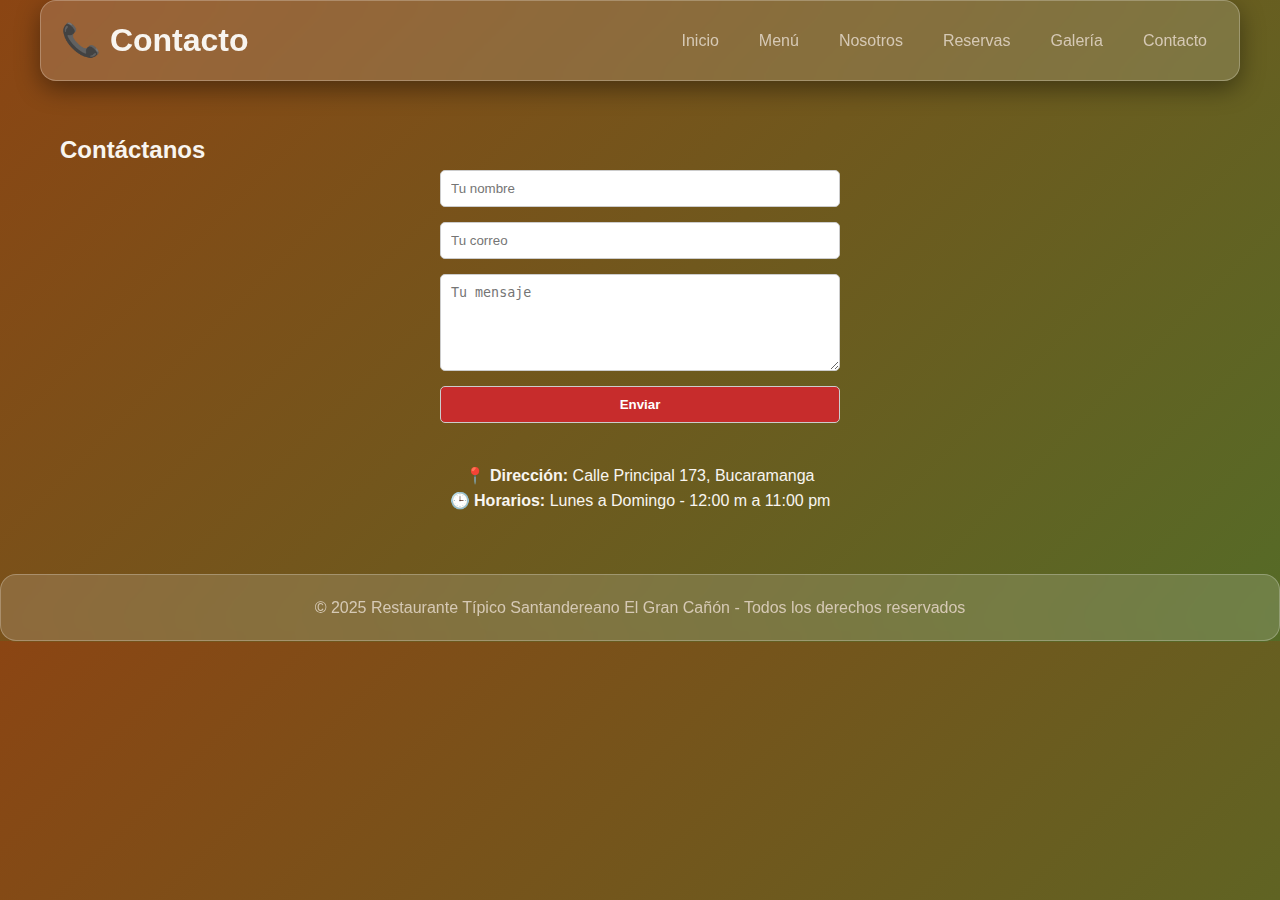
<file: contacto.html>
<!DOCTYPE html>
<html lang="es">
<head>
  <meta charset="UTF-8">
  <meta name="viewport" content="width=device-width, initial-scale=1.0">
  <title>Contacto - Restaurante Típico Santandereano El Gran Cañón</title>
  <link rel="stylesheet" href="style.css">
</head>
<body>
  <header class="header container">
    <h1>📞 Contacto</h1>
    <nav>
      <a href="index.html">Inicio</a>
      <a href="menu.html">Menú</a>
      <a href="nosotros.html">Nosotros</a>
      <a href="reservas.html">Reservas</a>
      <a href="galeria.html">Galería</a>
      <a href="contacto.html">Contacto</a>
    </nav>
  </header>

  <main class="container">
    <h2>Contáctanos</h2>
    <form class="form">
      <input type="text" placeholder="Tu nombre" required>
      <input type="email" placeholder="Tu correo" required>
      <textarea placeholder="Tu mensaje" rows="5" required></textarea>
      <button type="submit" class="btn">Enviar</button>
    </form>

    <div style="margin-top:40px; text-align:center;">
      <p><strong>📍 Dirección:</strong> Calle Principal 173, Bucaramanga</p>
      <p><strong>🕒 Horarios:</strong> Lunes a Domingo - 12:00 m a 11:00 pm</p>
    </div>
</main>

  <footer class="footer">
    <p>© 2025 Restaurante Típico Santandereano El Gran Cañón - Todos los derechos reservados</p>
  </footer>
</body>
</html>
</file>
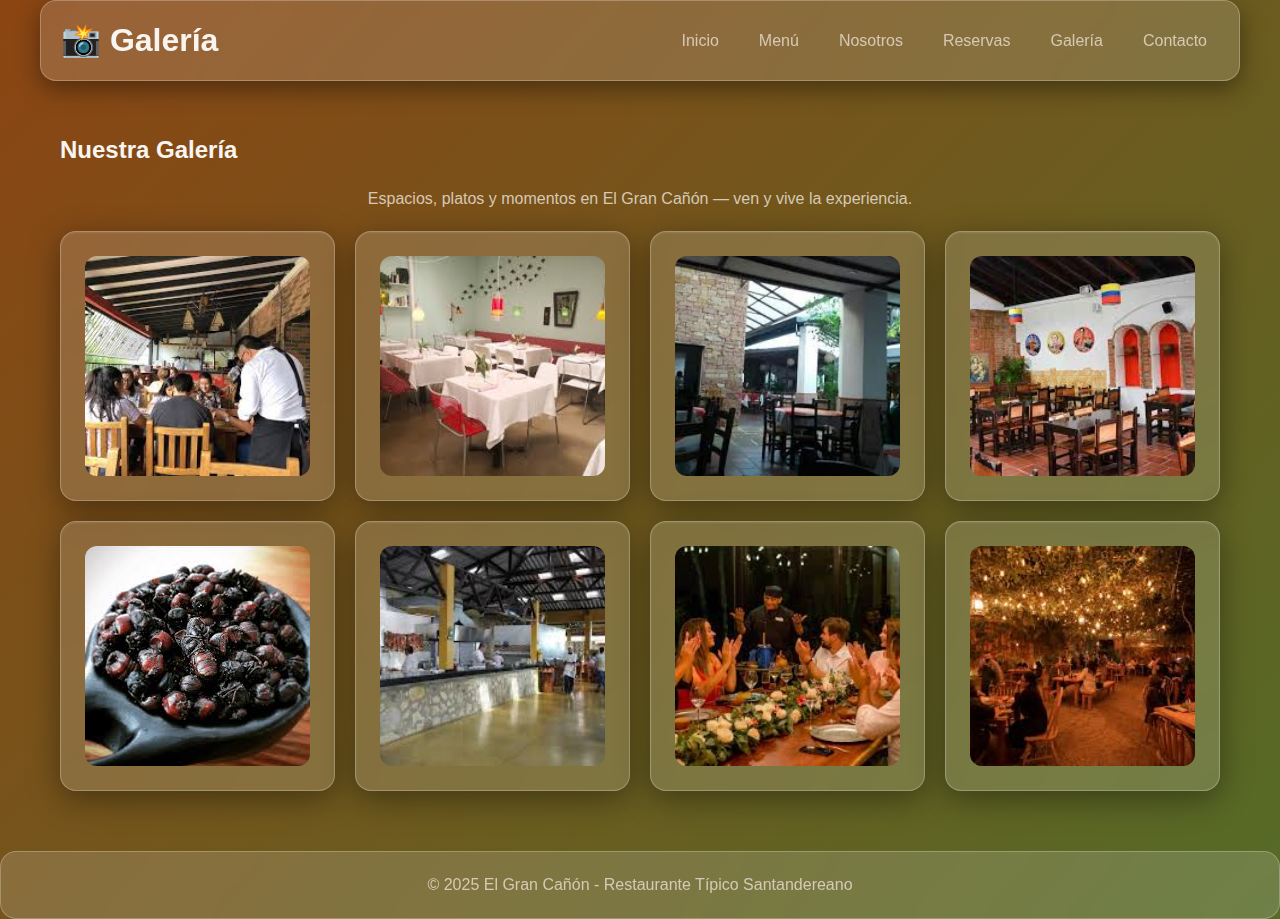
<file: galeria.html>
<!DOCTYPE html>
<html lang="es">
<head>
  <meta charset="UTF-8" />
  <meta name="viewport" content="width=device-width, initial-scale=1.0"/>
  <title>Galería - El Gran Cañón</title>
  <link rel="stylesheet" href="style.css"> <!-- o estilos.css si ese usas -->
</head>
<body>
  <header class="header container">
    <h1>📸 Galería</h1>
    <nav>
      <a href="index.html">Inicio</a>
      <a href="menu.html">Menú</a>
      <a href="nosotros.html">Nosotros</a>
      <a href="reservas.html">Reservas</a>
      <a href="galeria.html">Galería</a>
      <a href="contacto.html">Contacto</a>
    </nav>
  </header>

  <section class="container" style="margin-top:30px;">
    <h2 style="margin-bottom:16px;">Nuestra Galería</h2>
    <p style="text-align:center; color:var(--muted); max-width:900px; margin:0 auto 20px;">
      Espacios, platos y momentos en El Gran Cañón — ven y vive la experiencia.
    </p>

    <div class="grid grid-3">
      <div class="card"><img src="imagenes/comedor.jpg" alt="Interior del restaurante 1"></div>
      <div class="card"><img src="imagenes/comedor2.jpg" alt="Interior del restaurante 2"></div>
      <div class="card"><img src="imagenes/comedor3.jpg" alt="Terraza o espacio exterior"></div>
      <div class="card"><img src="imagenes/comedor4.jpg" alt="Cocina / preparación de platos"></div>

      <div class="card"><img src="imagenes/tipico.jpg" alt="Plato típico - primer plano"></div>
      <div class="card"><img src="imagenes/mesa.jpg" alt="Mesa servida para clientes"></div>
      <div class="card"><img src="imagenes/evento.jpg" alt="Evento / reunión en el restaurante"></div>
      <div class="card"><img src="imagenes/nocturno.jpg" alt="Ambiente nocturno / iluminación"></div>
    </div>
  </section>

  <footer class="footer" style="margin-top:40px;">
    <p>© 2025 El Gran Cañón - Restaurante Típico Santandereano</p>
  </footer>
</body>
</html>
</file>
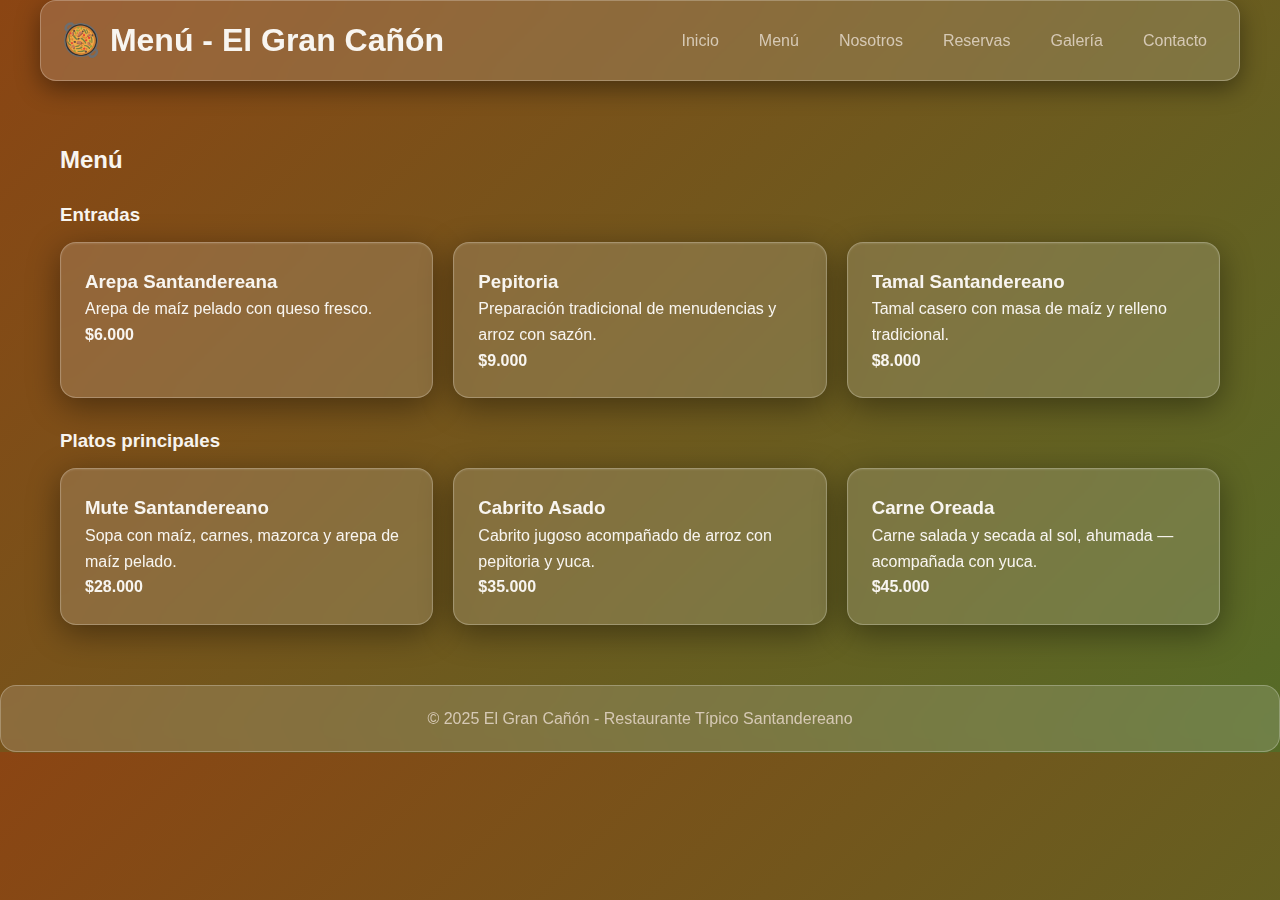
<file: menu.html>
<!DOCTYPE html>
<html lang="es">
<head>
  <meta charset="UTF-8" />
  <meta name="viewport" content="width=device-width, initial-scale=1.0"/>
  <title>Menú - El Gran Cañón</title>
  <link rel="stylesheet" href="style.css">
</head>
<body>
  <header class="header container">
    <h1>🥘 Menú - El Gran Cañón</h1>
    <nav>
      <a href="index.html">Inicio</a>
      <a href="menu.html">Menú</a>
      <a href="nosotros.html">Nosotros</a>
      <a href="reservas.html">Reservas</a>
      <a href="galeria.html">Galería</a>
      <a href="contacto.html">Contacto</a>
    </nav>
  </header>

  <section class="container" style="margin-top:30px;">
    <h2 style="text-align:left; margin:10px 0 20px;">Menú</h2>

    <!-- ENTRADAS (SIN IMÁGENES) -->
    <h3 style="margin-bottom:12px;">Entradas</h3>
    <div class="grid grid-3">
      <div class="card">
        <h3>Arepa Santandereana</h3>
        <p>Arepa de maíz pelado con queso fresco.</p>
        <p><strong>$6.000</strong></p>
      </div>

      <div class="card">
        <h3>Pepitoria</h3>
        <p>Preparación tradicional de menudencias y arroz con sazón.</p>
        <p><strong>$9.000</strong></p>
      </div>

      <div class="card">
        <h3>Tamal Santandereano</h3>
        <p>Tamal casero con masa de maíz y relleno tradicional.</p>
        <p><strong>$8.000</strong></p>
      </div>
    </div>

    <!-- PRINCIPALES (SIN IMÁGENES) -->
    <h3 style="margin:28px 0 12px;">Platos principales</h3>
    <div class="grid grid-3">
      <div class="card">
        <h3>Mute Santandereano</h3>
        <p>Sopa con maíz, carnes, mazorca y arepa de maíz pelado.</p>
        <p><strong>$28.000</strong></p>
      </div>

      <div class="card">
        <h3>Cabrito Asado</h3>
        <p>Cabrito jugoso acompañado de arroz con pepitoria y yuca.</p>
        <p><strong>$35.000</strong></p>
      </div>

      <div class="card">
        <h3>Carne Oreada</h3>
        <p>Carne salada y secada al sol, ahumada — acompañada con yuca.</p>
        <p><strong>$45.000</strong></p>
      </div>
    </div>
  </section>

  <footer class="footer" style="margin-top:40px;">
    <p>© 2025 El Gran Cañón - Restaurante Típico Santandereano</p>
  </footer>
</body>
</html>
</file>
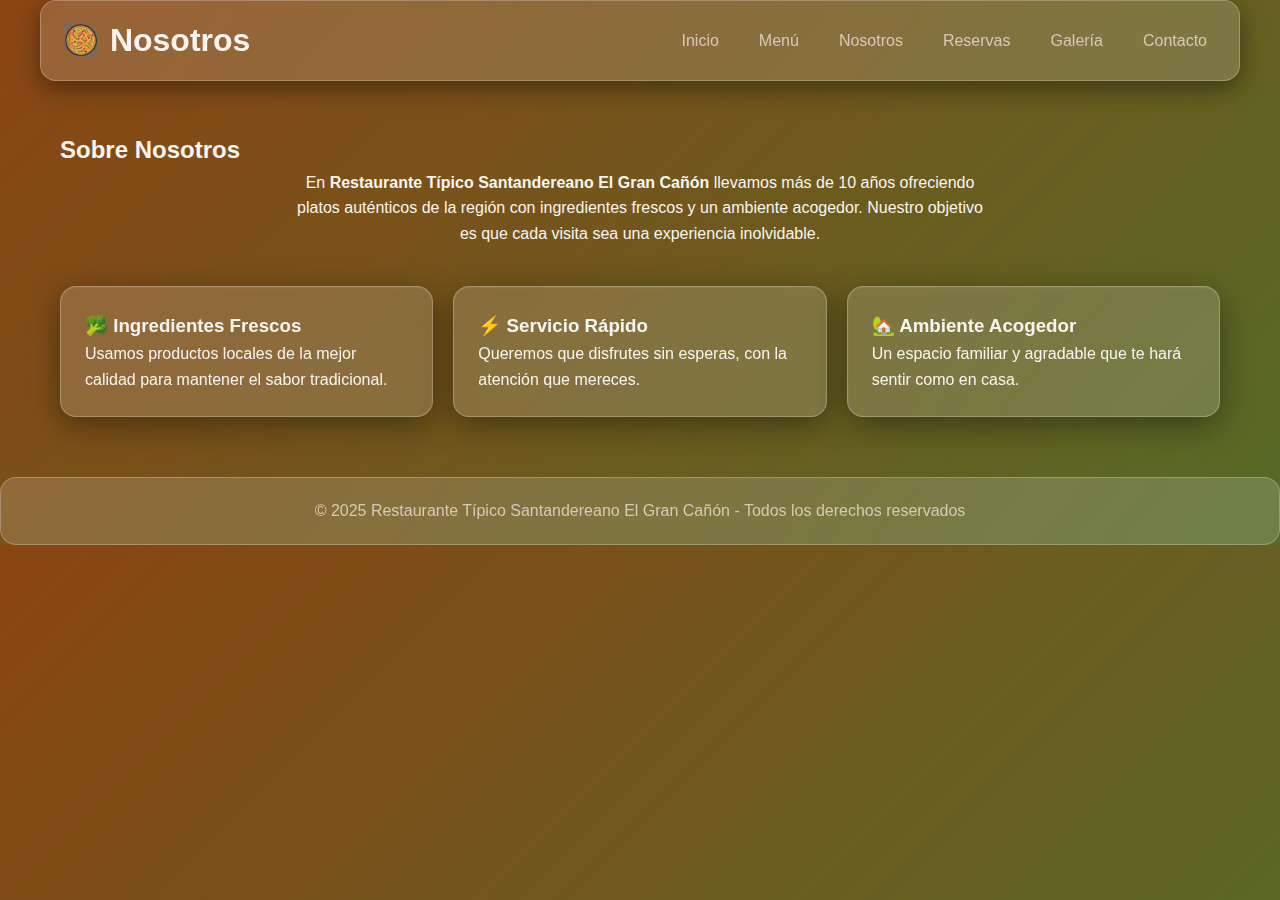
<file: nosotros.html>
<!DOCTYPE html>
<html lang="es">
<head>
  <meta charset="UTF-8">
  <meta name="viewport" content="width=device-width, initial-scale=1.0">
  <title>Nosotros - Restaurante Típico Santandereano El Gran Cañón</title>
  <link rel="stylesheet" href="style.css">
</head>
<body>
  <header class="header container">
    <h1>🥘 Nosotros</h1>
    <nav>
      <a href="index.html">Inicio</a>
      <a href="menu.html">Menú</a>
      <a href="nosotros.html">Nosotros</a>
      <a href="reservas.html">Reservas</a>
      <a href="galeria.html">Galería</a>
      <a href="contacto.html">Contacto</a>
    </nav>
  </header>

  <section class="container">
    <h2>Sobre Nosotros</h2>
    <p style="text-align:center; max-width:700px; margin:auto;">
      En <strong>Restaurante Típico Santandereano El Gran Cañón</strong> llevamos más de 10 años ofreciendo 
      platos auténticos de la región con ingredientes frescos y un ambiente acogedor.  
      Nuestro objetivo es que cada visita sea una experiencia inolvidable.
    </p>

    <div class="grid grid-3" style="margin-top:40px;">
      <div class="card">
        <h3>🥦 Ingredientes Frescos</h3>
        <p>Usamos productos locales de la mejor calidad para mantener el sabor tradicional.</p>
      </div>
      <div class="card">
        <h3>⚡ Servicio Rápido</h3>
        <p>Queremos que disfrutes sin esperas, con la atención que mereces.</p>
      </div>
      <div class="card">
        <h3>🏡 Ambiente Acogedor</h3>
        <p>Un espacio familiar y agradable que te hará sentir como en casa.</p>
      </div>
    </div>
  </section>

  <footer class="footer">
    <p>© 2025 Restaurante Típico Santandereano El Gran Cañón - Todos los derechos reservados</p>
  </footer>
</body>
</html>
</file>
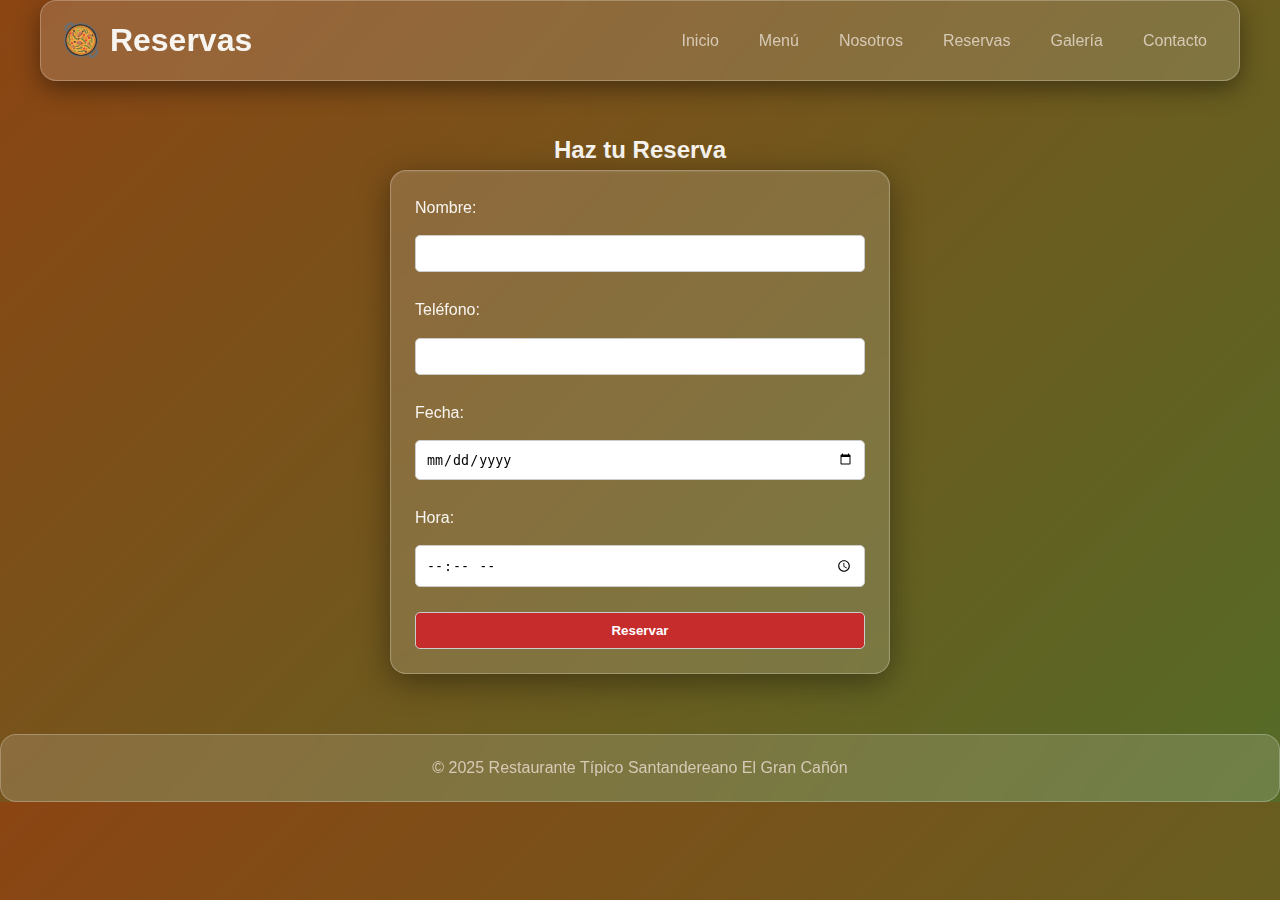
<file: reservas.html>
<!DOCTYPE html>
<html lang="es">
<head>
  <meta charset="UTF-8">
  <meta name="viewport" content="width=device-width, initial-scale=1.0">
  <title>Reservas - Restaurante Típico Santandereano El Gran Cañón</title>
  <link rel="stylesheet" href= "style.css">
</head>
<body>
  <header class="header container">
    <h1>🥘 Reservas</h1>
    <nav>
      <a href="index.html">Inicio</a>
      <a href="menu.html">Menú</a>
      <a href="nosotros.html">Nosotros</a>
      <a href="reservas.html">Reservas</a>
      <a href="galeria.html">Galería</a>
      <a href="contacto.html">Contacto</a>
    </nav>
  </header>

  <section class="container">
    <h2 style="text-align:center;">Haz tu Reserva</h2>
    <form class="card form" style="max-width:500px; margin:auto;">
      <label>Nombre:</label>
      <input type="text" style="width:100%; margin-bottom:10px;">
      
      <label>Teléfono:</label>
      <input type="tel" style="width:100%; margin-bottom:10px;">
      
      <label>Fecha:</label>
      <input type="date" style="width:100%; margin-bottom:10px;">
      
      <label>Hora:</label>
      <input type="time" style="width:100%; margin-bottom:10px;">
      
      <button type="submit" class="btn btn-primary">Reservar</button>
    </form>
  </section>

  <footer class="footer">
    <p>© 2025 Restaurante Típico Santandereano El Gran Cañón</p>
  </footer>
</body>
</html>
</file>
<file: style.css>
/* =============================
   VARIABLES GLOBALES
   ============================= */
:root {
  --bg: linear-gradient(135deg, #8b4513, #556b27); 
  /* 🎨 Fondo con degradado oscuro para dar más riqueza visual 
     que un color plano. Ayuda a que el "vidrio" se note más. */
        
  --text: #f8f5f0; /* Color de texto principal (blanco, buen contraste). */
  --muted: #d6c9b5; /* Texto secundario en gris claro. */

  /* Colores de acento para botones, enlaces y detalles. */
  --accent-1: #f4a300; /* Naranja brillante. */
  --accent-2: #c72c2c; /* Rojo cálido. */

  /* 🎭 Glassmorphism (parámetros base) */
  --card: rgba(255,255,255,0.15); 
  /* Fondo translúcido → simula vidrio al dejar pasar parte del fondo. */
  
  --glass-blur: 16px; 
  /* Nivel de desenfoque que se aplica detrás del "vidrio". 
     Entre más alto, más difuso se ve el fondo. */

  --border-glass: rgba(255,255,255,0.25); 
  /* Borde semitransparente blanco que da el efecto de borde iluminado. */

  --radius: 16px; /* Bordes redondeados → suaves y modernos. */
  --max-width: 1200px; /* Máximo ancho del contenedor. */
}

/* =============================
   RESET + ESTILO BASE
   ============================= */
* { 
  margin: 0; 
  padding: 0; 
  box-sizing: border-box; 
  /* 🔧 Reset básico → quita márgenes/paddings por defecto 
     y hace que padding/border se incluyan en el ancho total. */
}

body {
  font-family: 'Inter', sans-serif; /* Fuente moderna y legible. */
  background: var(--bg); /* Aplica el degradado de fondo global. */
  color: var(--text); /* Texto blanco por defecto. */
  line-height: 1.6; /* Espaciado cómodo entre líneas. */
}

a { 
  color: inherit; /* Los enlaces usan el mismo color que el texto. */
  text-decoration: none; /* Se quita el subrayado estándar. */
}

/* =============================
   CONTENEDOR GENERAL
   ============================= */
.container {
  max-width: var(--max-width); /* Limita el ancho para que no ocupe toda la pantalla. */
  margin: 0 auto; /* Centra horizontalmente. */
  padding: 20px; /* Espacio interno. */
}

/* =============================
   HEADER / NAVEGACIÓN
   ============================= */
.header {
  display: flex; /* Coloca logo y menú en fila. */
  justify-content: space-between; /* Logo a la izquierda, menú a la derecha. */
  align-items: center; /* Alinea verticalmente al centro. */
  padding: 14px 20px; /* Espaciado interno. */

  border-radius: var(--radius); /* Bordes redondeados suaves. */
  background: var(--card); /* Fondo translúcido → efecto vidrio. */
  backdrop-filter: blur(var(--glass-blur)); 
  -webkit-backdrop-filter: blur(var(--glass-blur));
  /* 🔮 Aplica desenfoque al fondo detrás del header (efecto vidrio real). */

  border: 1px solid var(--border-glass); 
  /* Línea blanca semitransparente que simula borde iluminado. */

  box-shadow: 0 8px 24px rgba(0,0,0,0.4); 
  /* Sombra externa → hace que "flote" sobre el fondo. */

  margin-bottom: 30px; /* Separa del contenido siguiente. */
}

.header nav { 
  display: flex; 
  gap: 16px; /* Espacio entre enlaces del menú. */
}

.header a {
  padding: 8px 12px; /* Aumenta la zona clickeable. */
  border-radius: var(--radius); /* Bordes suaves en hover. */
  transition: 0.3s; /* Suaviza cambios de color/fondo. */
  color: var(--muted); /* Texto gris claro por defecto. */
}

.header a:hover {
  background: var(--accent-1); /* Fondo naranja al pasar el mouse. */
  color: white; /* Contraste → texto en blanco. */
}

/* =============================
   HERO (sección principal con imagen)
   ============================= */
.hero {
  text-align: center; /* Centra el texto dentro. */
  padding: 100px 20px; /* Mucho espacio para destacar. */
  background: "imagenes/restaurante.jpg" 
              center/cover no-repeat; 
  /* Imagen de fondo centrada y recortada para cubrir toda la sección. */

  border-radius: var(--radius); /* Bordes suaves. */
  position: relative; /* Necesario para usar ::after (overlay). */
  color: white; /* Texto claro por encima de la imagen. */
  overflow: hidden; /* Evita que overlay se desborde. */
}

.hero::after {
  content: "";
  position: absolute; inset: 0; /* Cubre todo el hero. */
  background: rgba(0,0,0,0.5); 
  /* Oscurece la imagen de fondo para que el texto se lea mejor. */
  border-radius: var(--radius); /* Respeta esquinas redondeadas. */
}

.hero > * {
  position: relative; /* Evita que el overlay tape el texto. */
  z-index: 1; /* Coloca texto por encima del overlay. */
}

/* =============================
   BOTONES
   ============================= */
.btn {
  display: inline-block; /* Hace que se comporte como bloque pequeño. */
  padding: 12px 20px; /* Espaciado interno. */
  border-radius: var(--radius); /* Bordes suaves. */
  font-weight: bold; /* Texto destacado. */
  transition: 0.3s; /* Suaviza cambios. */
  border: 1px solid rgba(255,255,255,0.2); 
  /* Borde tenue tipo vidrio. */
}

.btn-primary {
  background: linear-gradient(90deg,var(--accent-1),var(--accent-2)); 
  /* Degradado naranja → rojo. */
  color: white; /* Texto en blanco. */
}

.btn-primary:hover { 
  opacity: 0.9; /* Oscurece un poco en hover. */
}

/* =============================
   TARJETAS (Glassmorphism real)
   ============================= */
.card {
  background: var(--card); /* Fondo translúcido → deja ver el fondo. */
  backdrop-filter: blur(var(--glass-blur));
  -webkit-backdrop-filter: blur(var(--glass-blur));
  /* 🔮 Difumina lo que está detrás para simular vidrio esmerilado. */

  padding: 24px; /* Espaciado interno. */
  border-radius: var(--radius); /* Esquinas suaves. */

  border: 1px solid var(--border-glass); 
  /* Borde blanco translúcido que brilla. */

  box-shadow: 
    0 8px 32px rgba(0,0,0,0.4), /* Sombra externa que da profundidad. */
    inset 0 1px 2px rgba(255,255,255,0.1); 
  /* Sombra interna ligera que imita reflejo del vidrio. */
}

/* Imágenes dentro de tarjetas */
.card img {
  width: 100%; /* Ocupan todo el ancho de la tarjeta. */
  height: 220px; /* Altura fija para uniformidad. */
  object-fit: cover; /* Mantiene proporción y recorta. */
  border-radius: 12px; /* Bordes redondeados. */
  display: block; /* Evita espacios indeseados debajo. */
}

/* =============================
   GRID RESPONSIVO
   ============================= */
.grid {
  display: grid; /* Crea sistema de columnas. */
  gap: 20px; /* Espacio entre tarjetas. */
}

.grid-3 { 
  grid-template-columns: repeat(auto-fit,minmax(250px,1fr)); 
  /* Ajusta automáticamente columnas:
     - mínimo 250px
     - máximo ocupan el ancho disponible */
}

/* =============================
   FOOTER
   ============================= */
.footer {
  text-align: center; /* Centra el texto. */
  padding: 20px; /* Espaciado interno. */
  margin-top: 40px; /* Separación respecto al contenido. */

  background: var(--card); /* Fondo translúcido. */
  border-radius: var(--radius); /* Bordes suaves. */
  border: 1px solid var(--border-glass); /* Borde vítreo. */
  backdrop-filter: blur(var(--glass-blur)); /* Efecto vidrio. */
  color: var(--muted); /* Texto gris claro. */
}
.form {
  display: flex;
  flex-direction: column;
  gap: 15px; /* Espacio entre inputs */
  width: 100%;
  max-width: 400px; /* Ancho máximo del formulario */
  margin: 0 auto; /* Centrado horizontal */
}

.form input,
.form textarea,
.form button {
  width: 100%;
  padding: 10px;
  border-radius: 5px;
  border: 1px solid #ccc;
}

.form button {
  width: 100%;
  background: var(--accent-2);
  color: #fff;
  font-weight: bold;
  cursor: pointer;
  transition: 0.3s;
}

.form button:hover {
  background: #a32121;
}

.card form button.btn{
  width: 100%;
  display:block;
}
</file>
